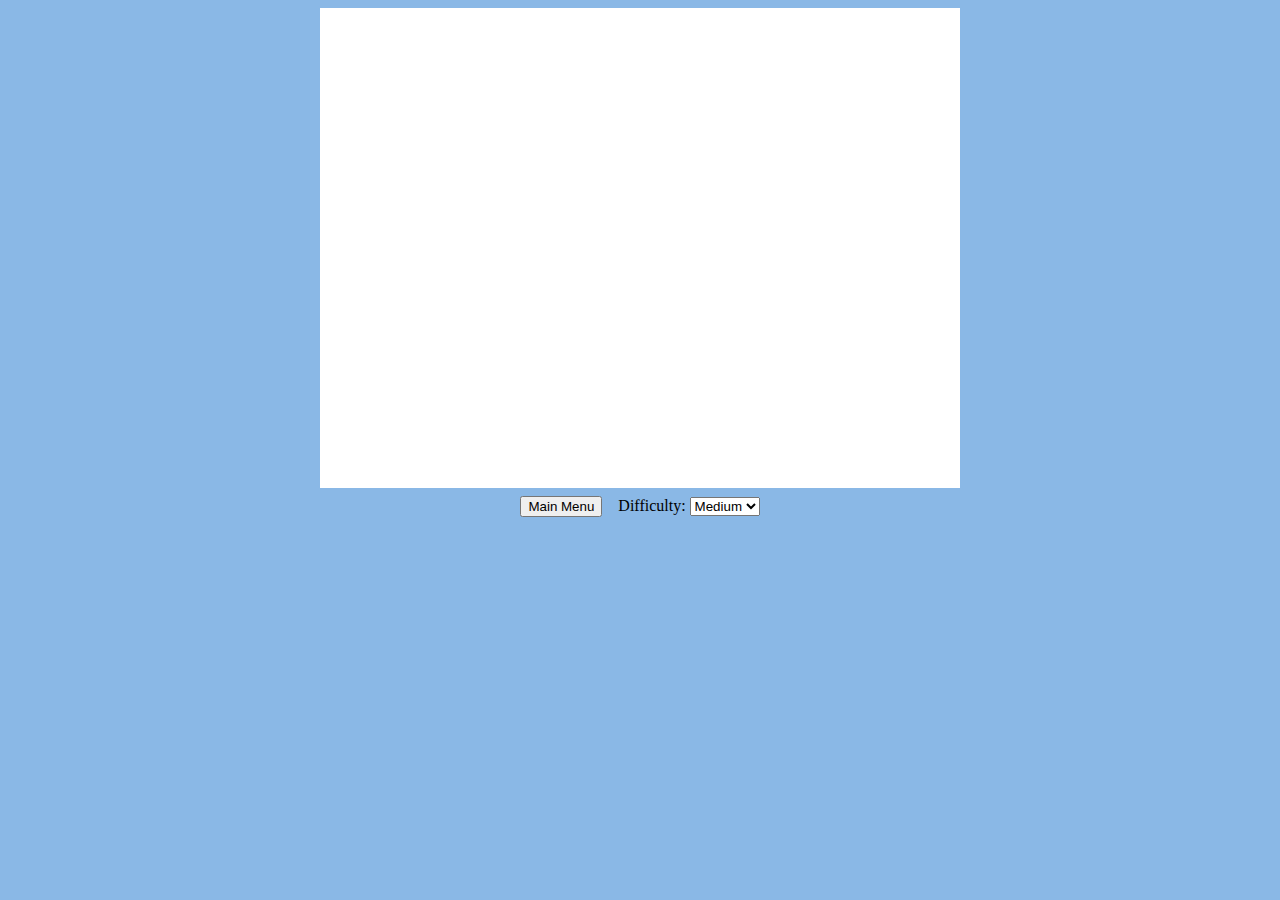
<file: projects/JustKeepSwimming/JKS.html>
<!DOCTYPE html>
<html lang="en">
<head>
	<meta charset="utf-8" />
	<style type="text/css">
		body { margin: 0; padding: 0; background: #8AB8E6;}
		canvas { display: block; margin: 0.5em auto; background: #fff; }
		@font-face {
  			font-family: YanoneKaffeesatz;
  			src: url(fonts/YanoneKaffeesatz-Regular.otf);
		}
	</style>
	<title>Just Keep Swimming</title>
</head>
<body>
	<canvas width='640' height='480'>
		Get a real browser!
	</canvas>
	<script src="http://code.createjs.com/preloadjs-0.4.1.min.js"></script>
	<script src="http://code.createjs.com/soundjs-0.5.2.min.js"></script>
	<script src="js/loader.js"></script>
	<script src="js/jks.js"></script>
	<script src="js/fish.js"></script>
	<script src="js/drawLib.js"></script>
	<script src="js/food.js"></script>
	<script src="js/shark.js"></script>
	
	<center>
	
	<div>
		<INPUT TYPE="button" onClick="history.go(0)" VALUE="Main Menu">&nbsp;&nbsp;&nbsp;
		<label>Difficulty: 
			<select id="difficultyChooser">
				<option value="Easy">Easy</option>
				<option value="Medium" selected>Medium</option>
        		<option value="Hard">Hard</option>
        		<option value="Intense">Intense</option>
    		</select>
    	</label>
    </div>
	</center>
</body>
</html>
</file>
